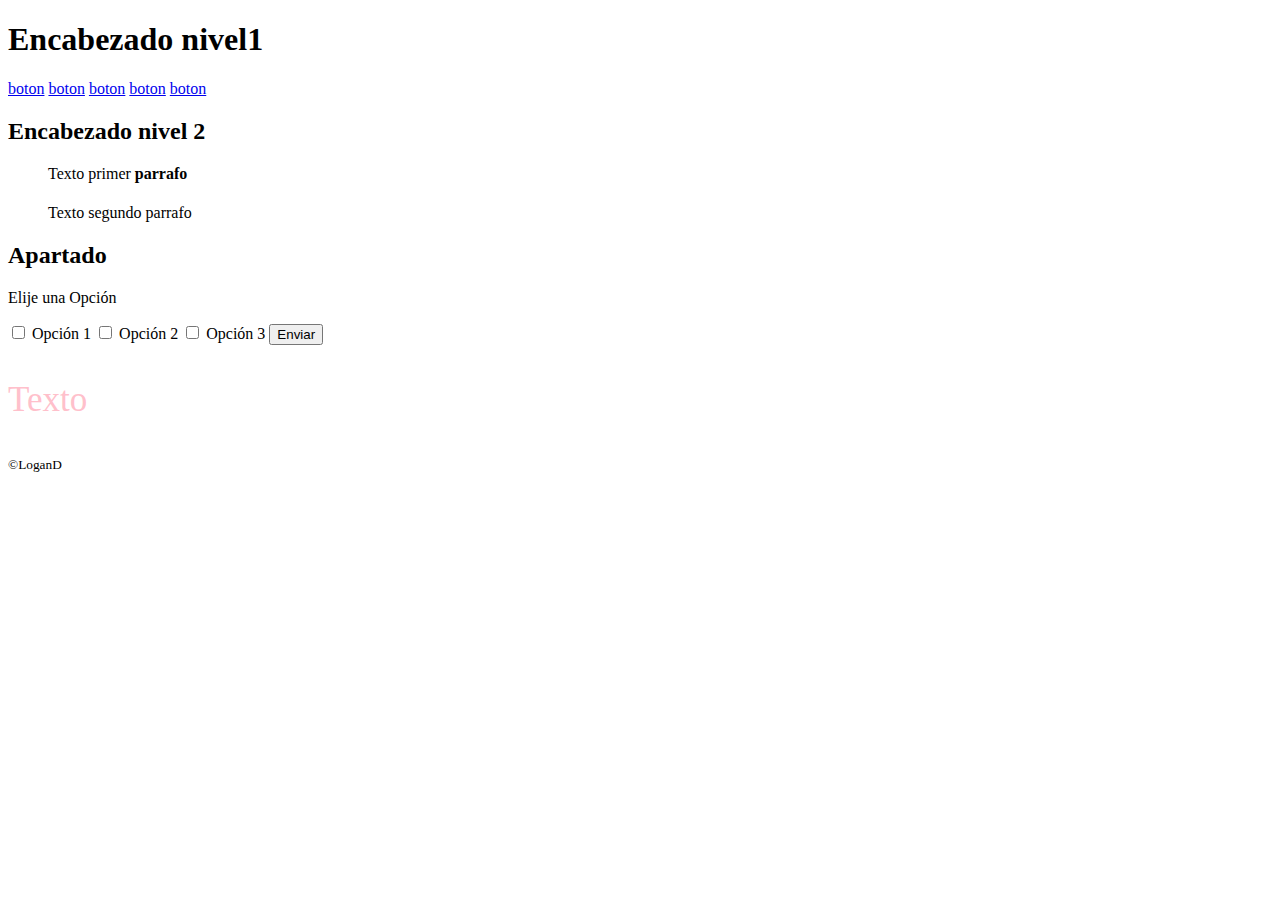
<file: index.html>
<!DOCTYPE html>
<html lang="en">
<head>
    <meta charset="UTF-8">
    <meta name="viewport" content="width=device-width, initial-scale=1.0">
    <title>Página 1</title>
    <link rel="icon" href = "icon18.png" type = "image/x">
</head>
</head>
<link rel="stylesheet" href="style.css">
</head>

<body>
    <header>
        <h1>Encabezado nivel1</h1>
        <nav>
            <a href="https://www.google.com" target="_blank"> boton</a>
            <a href="https://www.google.com" target="_blank"> boton</a>
            <a href="https://www.google.com" target="_blank"> boton</a>
            <a href="https://www.google.com" target="_blank"> boton</a>
            <a href="https://www.google.com" target="_blank"> boton</a>
        </nav>
    </header>

    <main>
    <aside>
        <article>
            <h2>
                Encabezado nivel 2
            </h2>
<dd>Texto primer <strong>parrafo</strong>
        <h1></h1>
        <dd>Texto segundo parrafo<dd></dd>

        </h1>
    
        <article>
        <h2>Apartado</h2>
       <dl> Elije una Opción</dl>
        <input type="checkbox" id="01">
        <label for="01"> Opción 1</label>
        <input type="checkbox"id="02">
        <label for="02">Opción 2</label>
        <input type="checkbox"id="03">
        <label for="03">Opción 3</label>
        <input type="submit" value ="Enviar">
        </aside>
        <a side>
            <p style="font-size:35px;">Texto</p>
    </main>
    
    <footer><small>&copy;LoganD</small></footer>
    

</body>
</html>
</file>
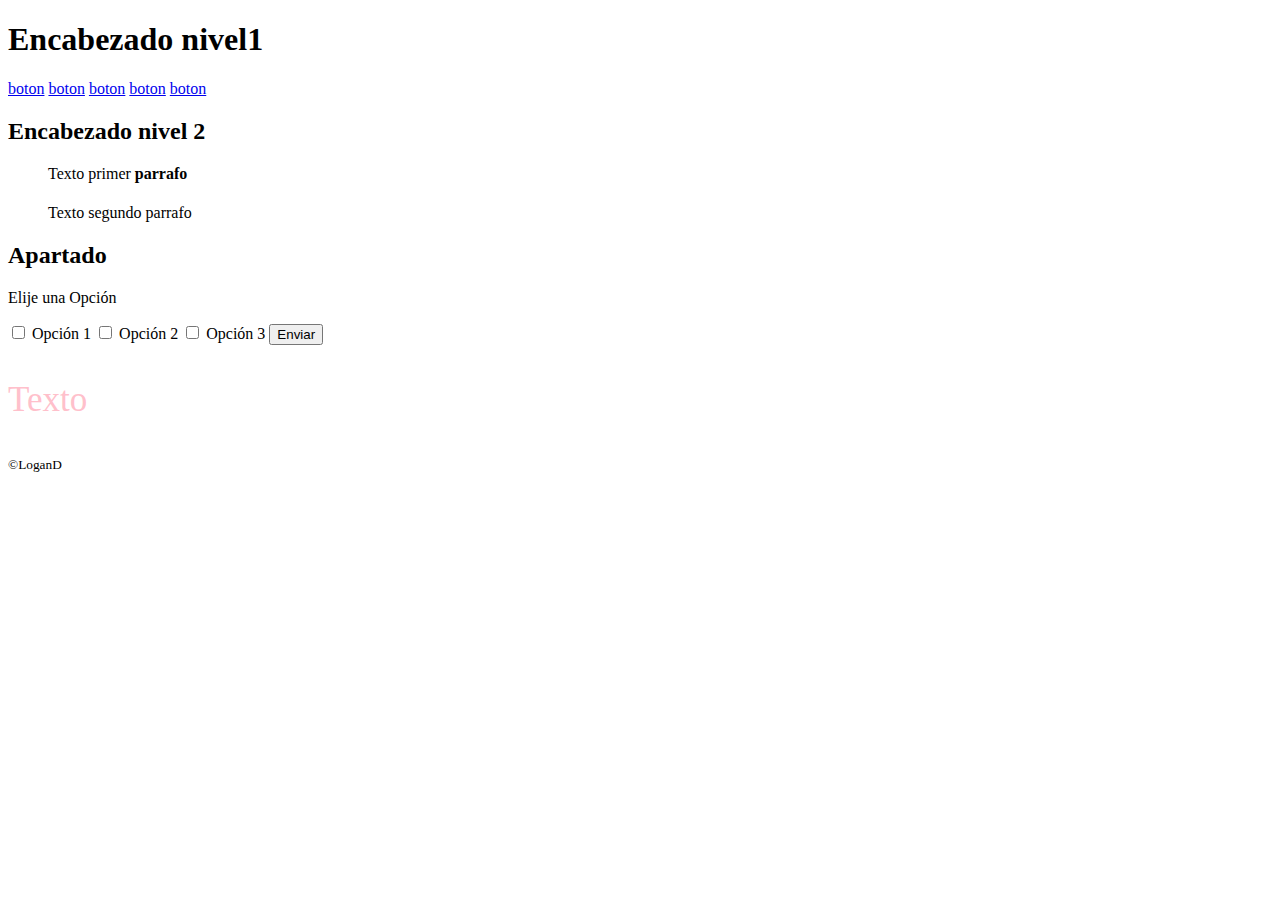
<file: index4.html>
<!DOCTYPE html>
<html lang="en">
<head>
    <meta charset="UTF-8">
    <meta name="viewport" content="width=device-width, initial-scale=1.0">
    <title>Página 1</title>
    <link rel="icon" href = "icon18.png" type = "image/x">
</head>
</head>
<link rel="stylesheet" href="style.css">
</head>

<body>
    <header>
        <h1>Encabezado nivel1</h1>
        <nav>
            <a href="https://www.google.com" target="_blank"> boton</a>
            <a href="https://www.google.com" target="_blank"> boton</a>
            <a href="https://www.google.com" target="_blank"> boton</a>
            <a href="https://www.google.com" target="_blank"> boton</a>
            <a href="https://www.google.com" target="_blank"> boton</a>
        </nav>
    </header>

    <main>
    <aside>
        <article>
            <h2>
                Encabezado nivel 2
            </h2>
<dd>Texto primer <strong>parrafo</strong>
        <h1></h1>
        <dd>Texto segundo parrafo<dd></dd>

        </h1>
    
        <article>
        <h2>Apartado</h2>
       <dl> Elije una Opción</dl>
        <input type="checkbox" id="01">
        <label for="01"> Opción 1</label>
        <input type="checkbox"id="02">
        <label for="02">Opción 2</label>
        <input type="checkbox"id="03">
        <label for="03">Opción 3</label>
        <input type="submit" value ="Enviar">
        </aside>
        <a side>
            <p style="font-size:35px;">Texto</p>
    </main>
    
    <footer><small>&copy;LoganD</small></footer>
    

</body>
</html>
</file>
<file: style.css>
p {color:pink;}
</file>
